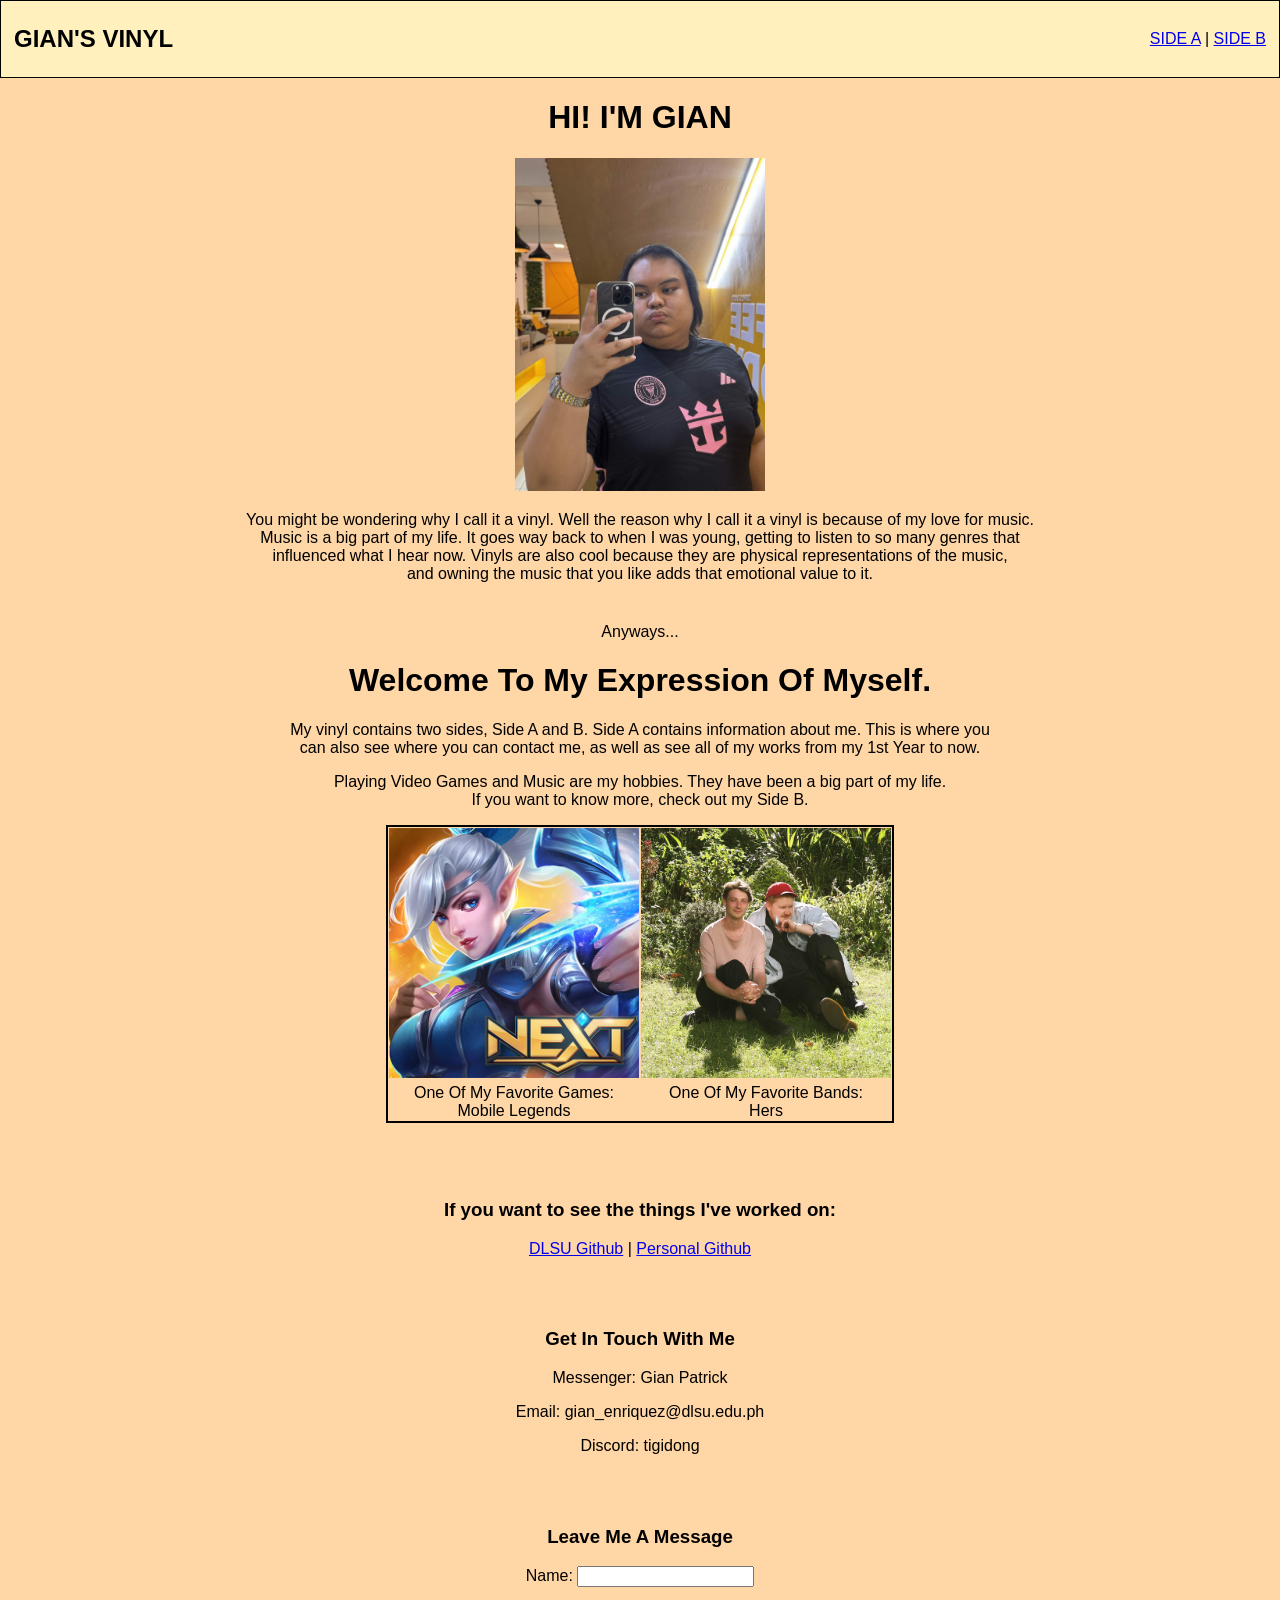
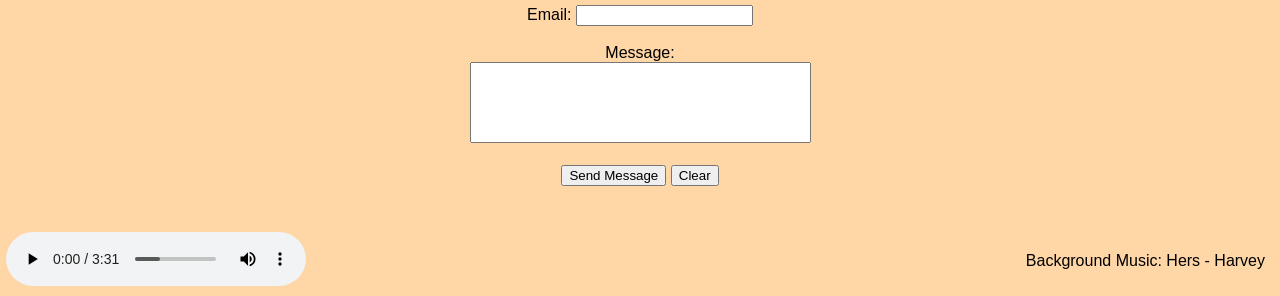
<file: index.html>
<!DOCTYPE html>
<html>
<head>
    <title>Gian's Vinyl</title>
    <link rel="stylesheet" href="styles.css">
</head>

<body>

<table class="navbar-container">
    <tr>
        <td>

            <table class="navbar-content">
                <tr>

                    <td class="site-title">
                        <h2>GIAN'S VINYL</h2>
                    </td>

                    <td class="navigation-links">
                        <a href="index.html">SIDE A</a> |
                        <a href="sideB.html">SIDE B</a>
                    </td>

                </tr>
            </table>

        </td>
    </tr>
</table>

<h1 class="center-text">HI! I'M GIAN</h1>

<p class="center-text">
    <img src="profileMain.jpg" alt="Profile" class="profile-image">
</p>

<p class="center-text">
    You might be wondering why I call it a vinyl. Well the reason why I call it a vinyl is because of my love for music. <br>
    Music is a big part of my life. It goes way back to when I was young, getting to listen to so many genres that <br>
    influenced what I hear now. Vinyls are also cool because they are physical representations of the music, <br>
    and owning the music that you like adds that emotional value to it.
</p>

<div class="section-spacing"></div>

<p class="center-text">Anyways...</p>

<h1 class="center-text">Welcome To My Expression Of Myself.</h1>

<p class="center-text">
    My vinyl contains two sides, Side A and B. Side A contains information about me. This is where you <br>
    can also see where you can contact me, as well as see all of my works from my 1st Year to now.
</p>

<p class="center-text">
    Playing Video Games and Music are my hobbies. They have been a big part of my life. <br>
    If you want to know more, check out my Side B.
</p>

<table class="hobby-table">

    <tr>
        <th>
            <img src="ML.jpg" alt="Mobile Legends" class="hobby-image">
        </th>

        <th>
            <img src="hers.jfif" alt="Hers" class="hobby-image">
        </th>
    </tr>

    <tr>

        <td class="center-text">
            One Of My Favorite Games: <br>
            Mobile Legends
        </td>

        <td class="center-text">
            One Of My Favorite Bands: <br>
            Hers
        </td>

    </tr>

</table>

<br><br>

<div class="section-spacing"></div>

<h3 class="center-text">
    If you want to see the things I've worked on:
</h3>

<p class="center-text">
    <a href="https://github.com/giannrqz">DLSU Github</a> |
    <a href="https://github.com/ze1ss">Personal Github</a>
</p>

<br><br>

<h3 class="center-text">Get In Touch With Me</h3>

<p class="center-text">Messenger: Gian Patrick</p>
<p class="center-text">Email: gian_enriquez@dlsu.edu.ph</p>
<p class="center-text">Discord: tigidong</p>

<br><br>

<h3 class="center-text">Leave Me A Message</h3>

<form class="contact-form">

    Name:
    <input type="text" name="fullname">

    <br><br>

    Email:
    <input type="email" name="email">

    <br><br>

    Message:
    <br>

    <textarea rows="5" cols="40" class="message-box"></textarea>

    <br><br>

    <input type="submit" value="Send Message">
    <input type="reset" value="Clear">

</form>

<div class="section-spacing"></div>

<table class="audio-section">

    <tr>
        <td>

            <table class="audio-section">

                <tr>

                    <td>
                        <audio controls>
                            <source src="harvey.mp3" type="audio/mpeg">
                        </audio>
                    </td>

                    <td class="audio-text">
                        Background Music: Hers - Harvey
                    </td>

                </tr>

            </table>

        </td>
    </tr>

</table>

</body>
</html>
</file>
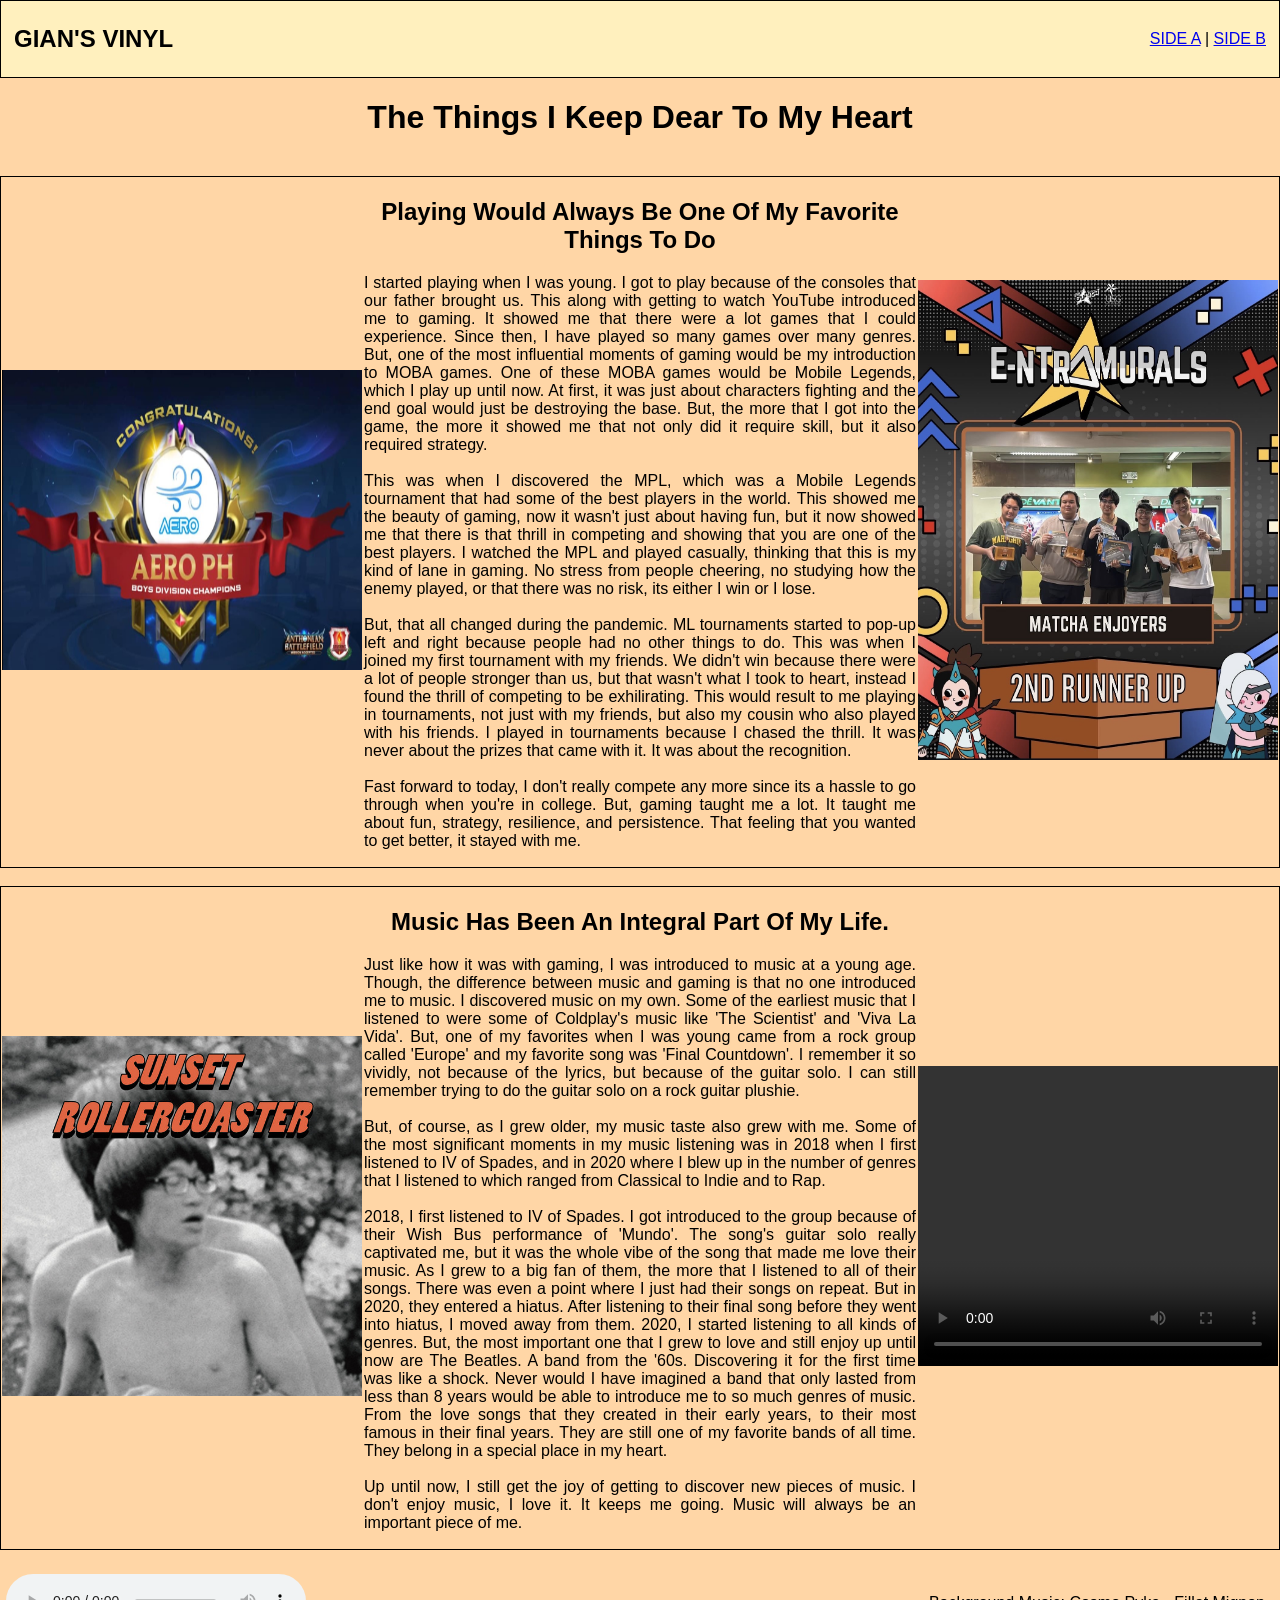
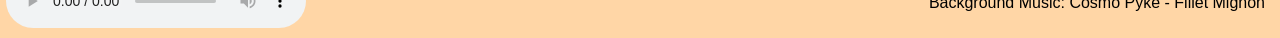
<file: sideB.html>
<!DOCTYPE html>
<html>
<head>
    <title>Gian's Vinyl</title>
    <link rel="stylesheet" href="styles.css">
</head>

<body>

<table class="navbar-container">

    <tr>
        <td>

            <table class="navbar-content">

                <tr>

                    <td class="site-title">
                        <h2>GIAN'S VINYL</h2>
                    </td>

                    <td class="navigation-links">
                        <a href="index.html">SIDE A</a> |
                        <a href="sideB.html">SIDE B</a>
                    </td>

                </tr>

            </table>

        </td>
    </tr>

</table>

<h1 class="center-text">The Things I Keep Dear To My Heart</h1>

<div class="section-spacing"></div>

<table class="story-table">

    <tr>

        <td>
            <img src="champion.jpg" alt="Champion" class="champ-image">
        </td>

        <td>

            <h2 class="center-text">Playing Would Always Be One Of My Favorite Things To Do</h2>

            <p class="justified-text">
                I started playing when I was young. I got to play because of the consoles that our father brought us.
                This along with getting to watch YouTube introduced me to gaming. It showed me that there were a lot
                games that I could experience. Since then, I have played so many games over many genres. But, one of 
                the most influential moments of gaming would be my introduction to MOBA games. One of these MOBA games
                would be Mobile Legends, which I play up until now. At first, it was just about characters fighting and
                the end goal would just be destroying the base. But, the more that I got into the game, the more it
                showed me that not only did it require skill, but it also required strategy. <br><br>
                
                This was when I discovered the MPL, which was a Mobile Legends tournament that had some of the best
                players in the world. This showed me the beauty of gaming, now it wasn't just about having fun, but
                it now showed me that there is that thrill in competing and showing that you are one of the best players.
                I watched the MPL and played casually, thinking that this is my kind of lane in gaming. No stress from 
                people cheering, no studying how the enemy played, or that there was no risk, its either I win or I lose. <br><br>
                
                But, that all changed during the pandemic. ML tournaments started to pop-up left and right because people
                had no other things to do. This was when I joined my first tournament with my friends. We didn't win 
                because there were a lot of people stronger than us, but that wasn't what I took to heart, instead I found
                the thrill of competing to be exhilirating. This would result to me playing in tournaments, not just with my
                friends, but also my cousin who also played with his friends. I played in tournaments because I chased the thrill.
                It was never about the prizes that came with it. It was about the recognition. <br><br>
                
                Fast forward to today, I don't really compete any more since its a hassle to go through when you're in college.
                But, gaming taught me a lot. It taught me about fun, strategy, resilience, and persistence. That feeling that
                you wanted to get better, it stayed with me.
            </p>
        </td>

        <td>
            <img src="uvmw.png" alt="UVMW" class="uvmw-image">
        </td>

    </tr>

</table>

<br>

<table class="story-table">

    <tr>

        <td>
            <img src="bossa.jfif" alt="Bossa" class="music-image">
        </td>

        <td>

            <h2 class="center-text"> Music Has Been An Integral Part Of My Life. </h2>

            <p class="justified-text">
                Just like how it was with gaming, I was introduced to music at a young age. Though, the difference 
                between music and gaming is that no one introduced me to music. I discovered music on my own. Some of the
                earliest music that I listened to were some of Coldplay's music like 'The Scientist' and 'Viva La Vida'.
                But, one of my favorites when I was young came from a rock group called 'Europe' and my favorite song 
                was 'Final Countdown'. I remember it so vividly, not because of the lyrics, but because of the guitar solo.
                I can still remember trying to do the guitar solo on a rock guitar plushie. <br><br>
                
                But, of course, as I grew older, my music taste also grew with me. Some of the most significant moments in 
                my music listening was in 2018 when I first listened to IV of Spades, and in 2020 where I blew up in the 
                number of genres that I listened to which ranged from Classical to Indie and to Rap. <br><br>
                
                2018, I first listened to IV of Spades. I got introduced to the group because of their Wish Bus performance
                of 'Mundo'. The song's guitar solo really captivated me, but it was the whole vibe of the song that made me
                love their music. As I grew to a big fan of them, the more that I listened to all of their songs. There was 
                even a point where I just had their songs on repeat. But in 2020, they entered a hiatus. After listening to 
                their final song before they went into hiatus, I moved away from them.
                
                2020, I started listening to all kinds of genres. But, the most important one that I grew to love and still 
                enjoy up until now are The Beatles. A band from the '60s. Discovering it for the first time was like a shock.
                Never would I have imagined a band that only lasted from less than 8 years would be able to introduce me to 
                so much genres of music. From the love songs that they created in their early years, to their most famous in
                their final years. They are still one of my favorite bands of all time. They belong in a special place in my
                heart. <br><br>
                
                Up until now, I still get the joy of getting to discover new pieces of music. I don't enjoy music, I love it.
                It keeps me going. Music will always be an important piece of me.
            </p>

        </td>

        <td>

            <video width="360" height="300" controls>
                <source src="LetItBe.mp4" type="video/mp4">
                Your browser does not support the video tag.
            </video>

        </td>

    </tr>

</table>

<br>

<table class="audio-section">

    <tr>
        <td>

            <table class="audio-section">

                <tr>

                    <td>
                        <audio controls>
                            <source src="Fillet.m4a" type="audio/mpeg">
                        </audio>
                    </td>

                    <td class="audio-text">
                        Background Music: Cosmo Pyke - Fillet Mignon
                    </td>

                </tr>

            </table>

        </td>
    </tr>

</table>

</body>
</html>
</file>
<file: styles.css>
/* 

    PAGE STYLING

*/

body {
    background-color: #FFD6A6;
    font-family: Arial, sans-serif;
    margin: 0;
    padding: 0;
}

/* 

   TEXT STYLING

*/

.center-text {
    text-align: center;
}

.justified-text {
    text-align: justify;
}

.section-spacing {
    margin-top: 40px;
    margin-bottom: 40px;
}

/* 

   NAVIGATION BAR
   
*/

.navbar-container {
    width: 100%;
    border: 1px solid black;
    background-color: #FFF0BE;
    border-collapse: collapse;
}

.navbar-content {
    width: 100%;
}

.site-title {
    padding-left: 10px;
}

.navigation-links {
    text-align: right;
    padding-right: 10px;
}

/* 

   IMAGES

*/

.profile-image {
    width: 250px;
}

.hobby-image {
    width: 250px;
}

.champ-image {
    width: 360px;
    height: 300px;
}

.uvmw-image {
    width: 360px;
    height: 480px;
}

.music-image {
    width: 360px;
    height: 360px;
}


/* 

   TABLES

*/

.content-table {
    border: 1px solid black;
    border-collapse: collapse;
    width: 100%;
}

.hobby-table {
    border: 2px solid black;
    border-collapse: collapse;
    margin: auto;
}

.story-table {
    border: 1px solid black;
    border-collapse: collapse;
    width: 100%;
}


/* 

   AUDIO 

 */

.audio-section {
    width: 100%;
}

.audio-text {
    text-align: right;
    padding-right: 10px;
}


/*

   FORM (MESSAGING)

*/

.contact-form {
    text-align: center;
}

.message-box {
    resize: none;
}
</file>
